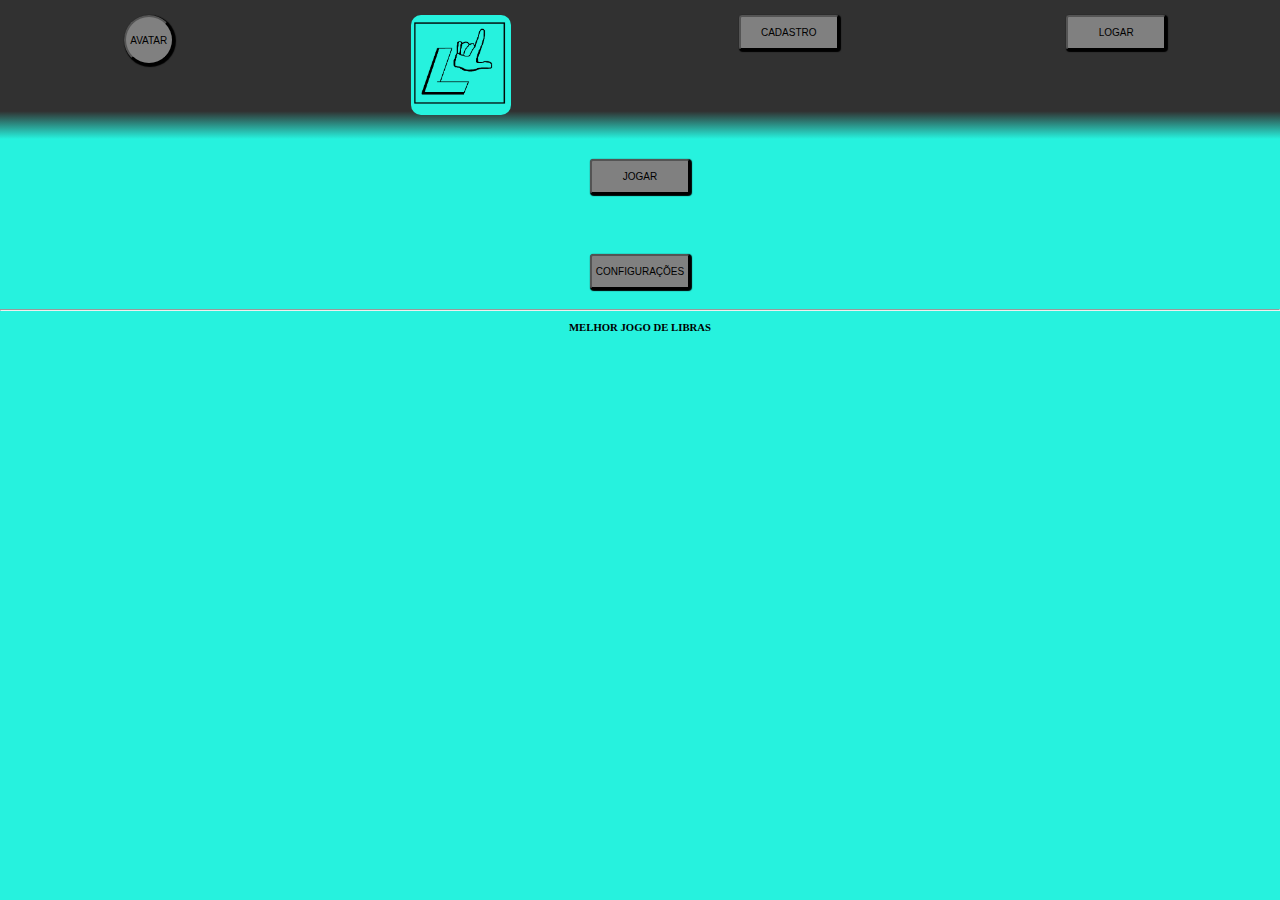
<file: libraslingo2510/index.html>
<!DOCTYPE html>
<html lang="pt-br">
<head>
    <meta charset="UTF-8">
    <meta name="viewport" content="width=device-width, initial-scale=1.0">
    <link rel="stylesheet" href="css/main.css">
    <title>Home</title>
    
</head>
<body>  
    <header>     
        </div>
            <button class="btn" id="icn-avatar">AVATAR</button>
            <figure>
                <img id="img1"src="imagens/libraslingologo.jpg">
            </figure>   
            <button class="btn" onclick=cadastro()>CADASTRO</button> 
            <button class="btn" onclick=login()>LOGAR</button>

        </div>
    </header>
    <main>
        <button class="btn" onclick=jogar()>JOGAR</button>
        <button class="btn" onclick="">CONFIGURAÇÕES</button>
    </main>
    <hr>
    <footer>
        <h6>MELHOR JOGO DE LIBRAS</h6>
    </footer>
    <script src="script.js"></script>
</body>
</html>
</file>
<file: libraslingo2510/css/main.css>
*{margin: 0px; padding: 0px;}

.btn{
    font-size: 10px;
    width:100px;
    height:35px;
    cursor: pointer;
    background-color: gray;
    box-shadow: 1px 1px 1px 1px;
    border-radius: 3px;
}
.btn:hover{
    background-color: aqua;
}
header{
    padding-top: 15px;
    padding-bottom: 20px;
    display: flex;
    background: linear-gradient(rgb(49, 49, 49)80%, rgb(38, 242, 222));
    justify-content: space-around;
}
main{
    padding-top: 20px;
    padding-bottom: 20px;
    display: flex;
    align-items: center;
    flex-direction: column;
    gap: 60px;
}
#img1{
    width: 100px;
    height: 100px;
    border-radius: 10px;
}
#icn-avatar{
    margin-left: 10px;
    margin-right: 10px;
    width:50px;
    height:50px;
    border-radius: 50px;
    cursor: pointer;
    background-color: gray;
}
header[button]{
    font-size: 10px;
}
body{
    background-color: rgb(38, 242, 222);
}
footer{
    padding: 10px;
    text-align: center;
}
</file>
